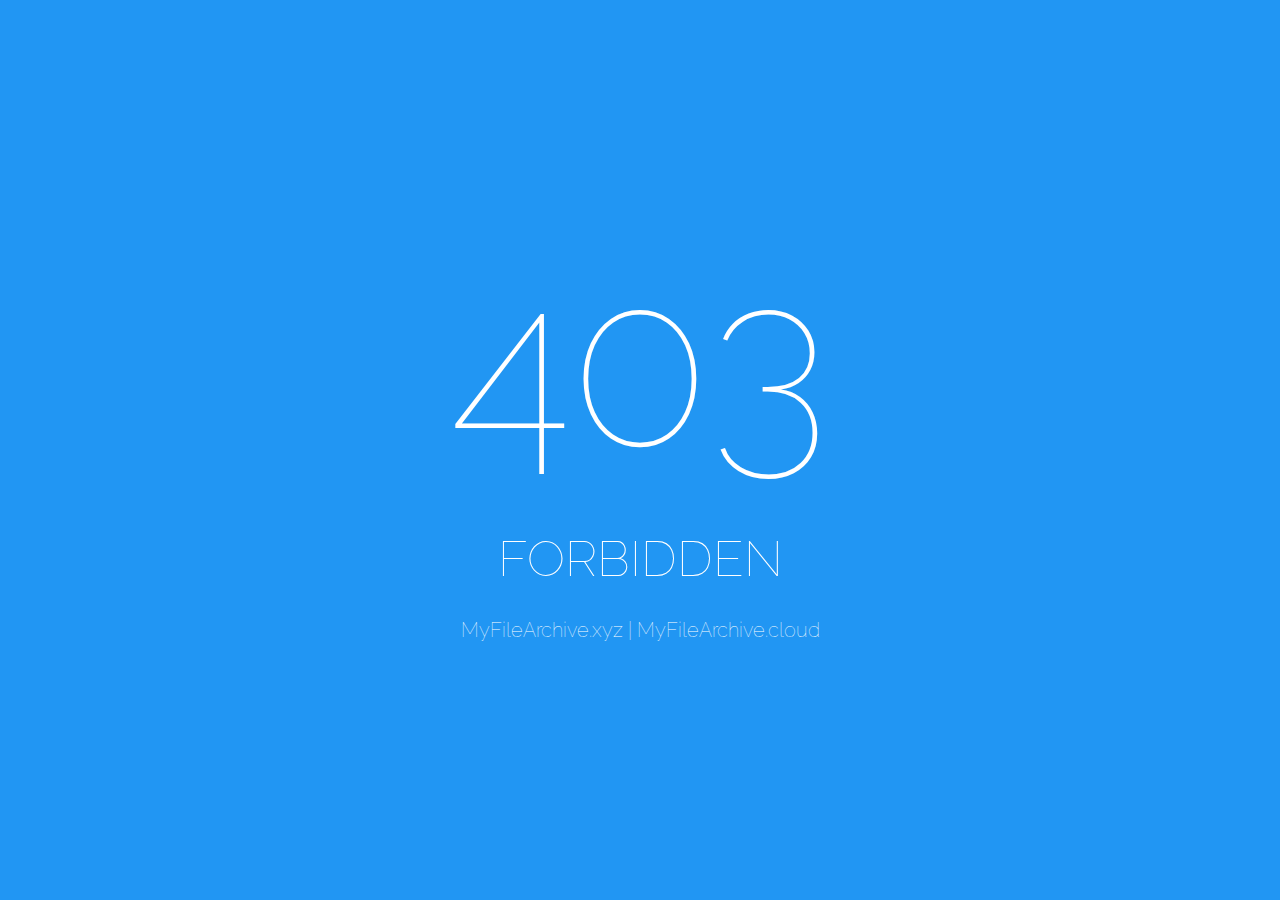
<file: views/index.html>
<!DOCTYPE html>
<html lang="en">
    <head>
		<link rel="icon" type="image/png" sizes="192x192" href="https://myfilearchive.xyz/img/content/myfilearchive.png" />
        <meta charset="utf-8">
        <meta http-equiv="X-UA-Compatible" content="IE=edge">
        <meta name="viewport" content="width=device-width, initial-scale=1">

        <title>RestApi - MyFileArchive</title>

        <!-- Fonts -->
        <link href="https://fonts.googleapis.com/css?family=Raleway:100,600" rel="stylesheet" type="text/css">

        <!-- Styles -->
        <style>
            html, body {
                background-color: #2196F3;
                color: #636b6f;
                font-family: 'Raleway';
                font-weight: 100;
                height: 100vh;
                margin: 0;
            }

            .full-height {
                height: 100vh;
            }

            .flex-center {
                align-items: center;
                display: flex;
                justify-content: center;
            }

            .position-ref {
                position: relative;
            }

            .top-right {
                position: absolute;
                right: 10px;
                top: 18px;
            }

            .content {
                text-align: center;
            }

            .title {
                font-size: 230px;
                color: white;
            }
            .status {
                font-size: 50px;
                color: white;
            }
			.redirect {
                font-size: 20px;
                color: white;
            }
            .links > a {
                color: #000000;
                padding: 20px;
                font-size: 12px;
                font-weight: 600;
                letter-spacing: .1rem;
                text-decoration: none;
                text-transform: uppercase;
                background: white;

            }

            .m-b-md {
                margin-bottom: 30px;
            }
        </style>
    </head>
    <body>

        <div class="flex-center position-ref full-height">

            <div class="content">
                <div class="title m-b-md">	
                    403
                </div>
                <div class="status m-b-md">				
                    FORBIDDEN
                </div>

                <div class="redirect m-b-md">				
				MyFileArchive.xyz | MyFileArchive.cloud
				</div>

            </div>
        </div>
    </body>
</html>
</file>
